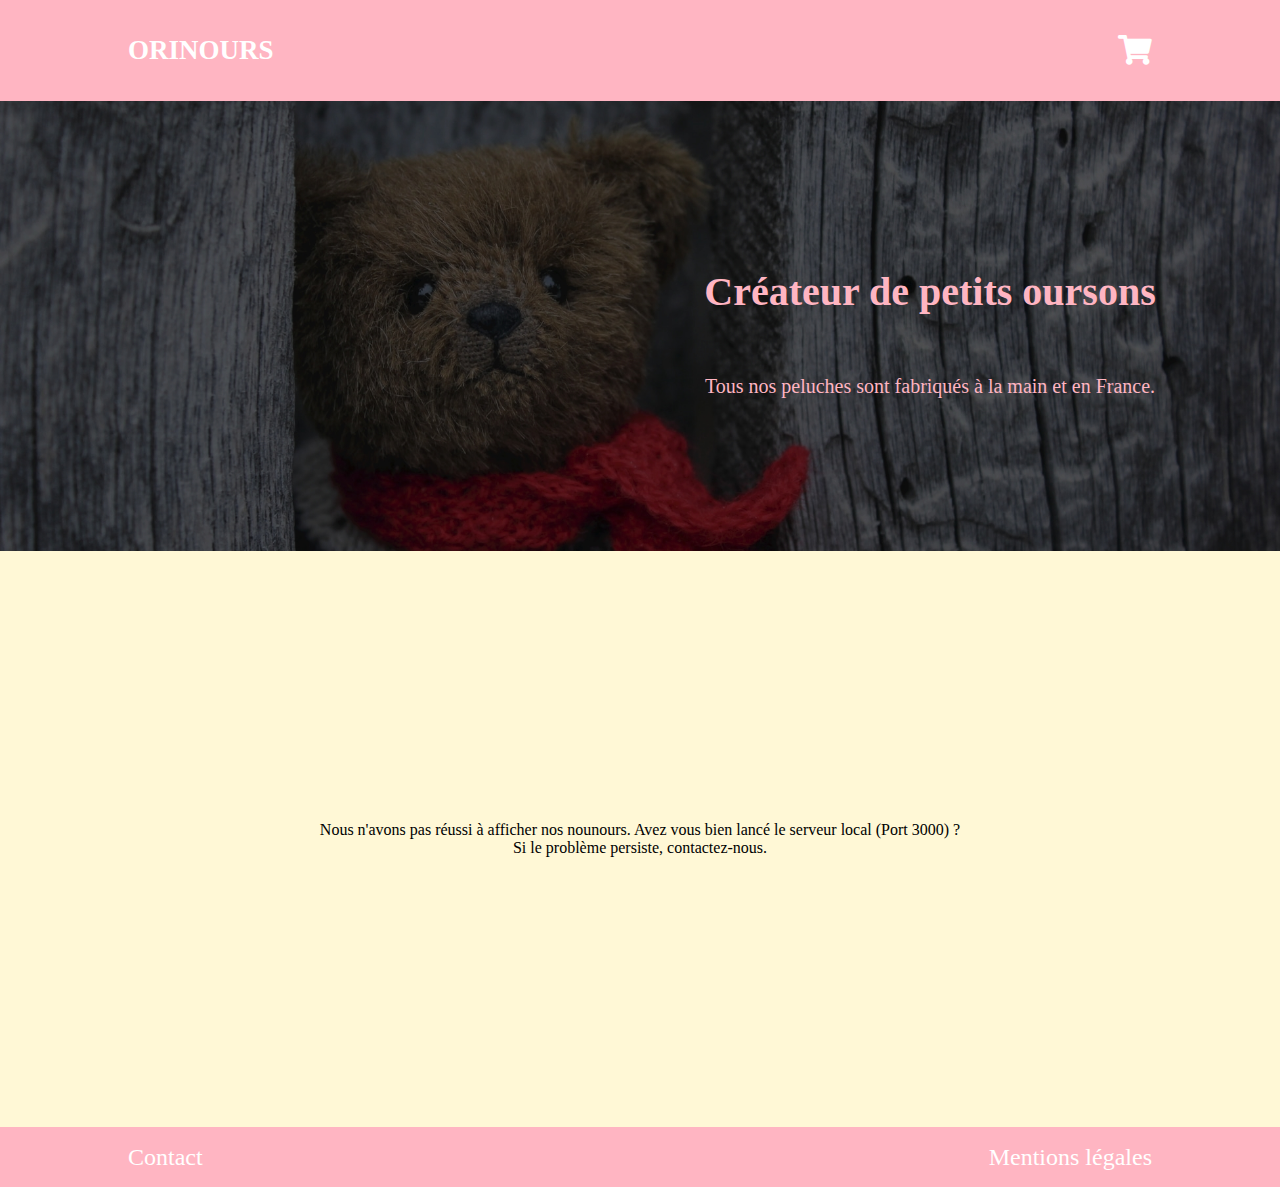
<file: Front-end/html/index.html>
<!DOCTYPE html>
<html lang="fr">
<head>
    <meta charset="UTF-8">
    <meta http-equiv="X-UA-Compatible" content="IE=edge">
    <meta name="viewport" content="width=device-width, initial-scale=1.0">
    <link rel="apple-touch-icon" sizes="180x180" href="../src/favicon/apple-touch-icon.png">
    <link rel="icon" type="image/png" sizes="32x32" href="../src/favicon/favicon-32x32.png">
    <link rel="icon" type="image/png" sizes="16x16" href="../src/favicon/favicon-16x16.png">
    <link rel="manifest" href="../src/favicon/site.webmanifest">
    <title>Orinours</title>
    <link rel="stylesheet" href="../css/index.css">
    <link rel="stylesheet" href="https://cdnjs.cloudflare.com/ajax/libs/font-awesome/5.13.1/css/all.min.css">
</head>

<body>
    
    <!-- Header -->
    <header>
        <div class="container-fluid">
            <div class="header-container">
                <div class="nav">
                    <a href="index.html"><h1 class="nav__logo">ORINOURS</h1></a>
                    <a href="cart.html"><div class="nav__cart">
                        <i class="fas fa-shopping-cart"></i>
                    </a>
                    </div>
                </div>
            </div>
        </div>
    </header>

    <!-- Banner -->
    <main>
        <div class="teddy-bear__bg" >
            <div class="teddy-bear__bg__text-group">
                <h2 class="teddy-bear__bg__text-group__title">Créateur de petits oursons</h2>
                <p class="teddy-bear__bg__text-group__subtitle">Tous nos peluches sont fabriqués à la main et en France.</p>
            </div>                
        </div>

    <!-- Produits -->
        <div class="products-container">
            <h3 class="title">Nos produits</h3>
            <div class="products"></div>
        </div>
    </main>

    <!-- Footer -->
    <footer>
        <div class="nav">
            <a href="" class="nav__link">Contact</a>
            <a href="" class="nav__link">Mentions légales</a>
        </div>
    </footer>

    <!-- Script JS -->
    <script src="../js/index.js"></script>

</body>
</html>
</file>
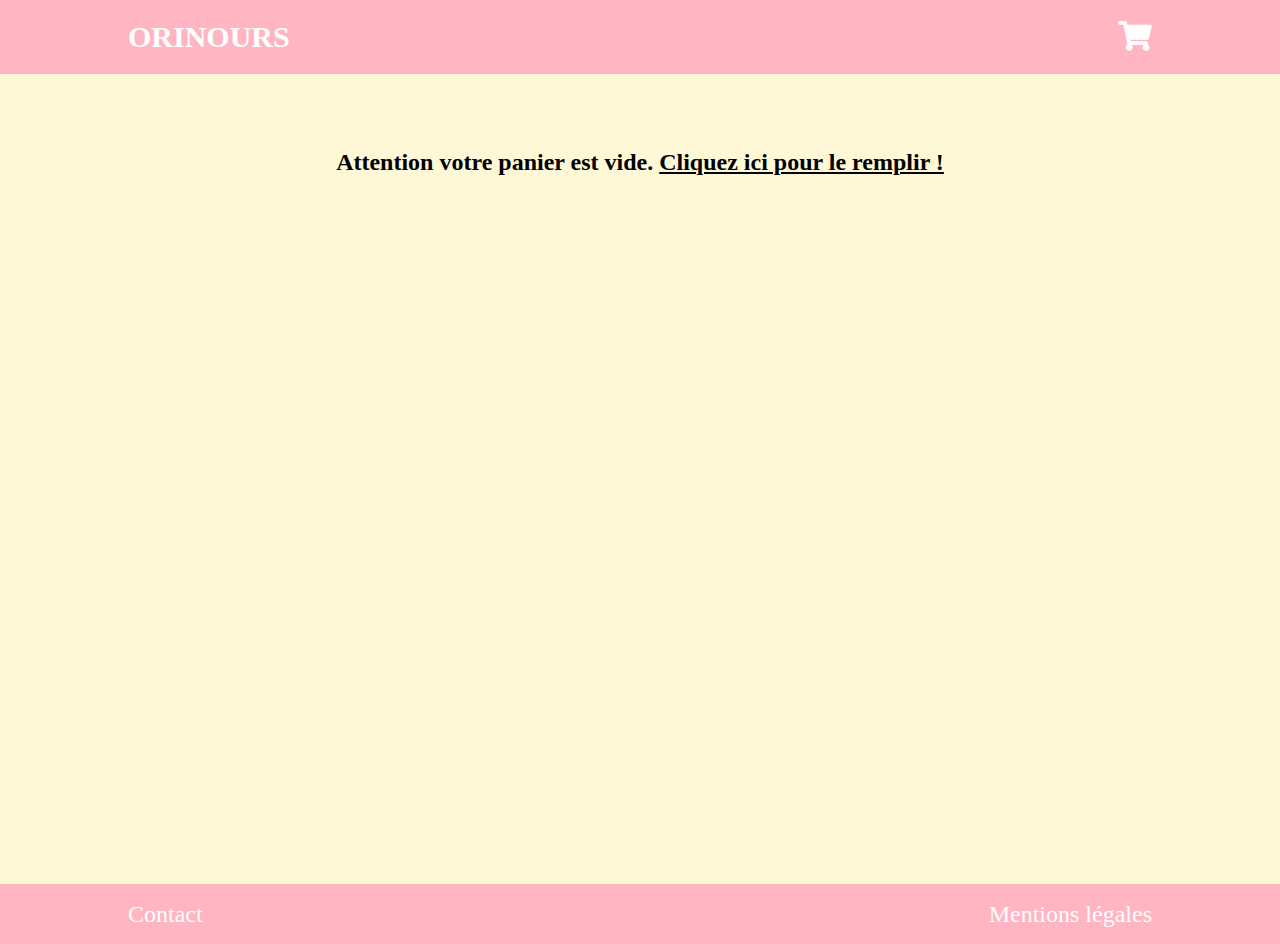
<file: Front-end/html/cart.html>
<!DOCTYPE html>
<html lang="fr">
<head>
    <meta charset="UTF-8">
    <meta http-equiv="X-UA-Compatible" content="IE=edge">
    <meta name="viewport" content="width=device-width, initial-scale=1.0">
    <link rel="apple-touch-icon" sizes="180x180" href="../src/favicon/apple-touch-icon.png">
    <link rel="icon" type="image/png" sizes="32x32" href="../src/favicon/favicon-32x32.png">
    <link rel="icon" type="image/png" sizes="16x16" href="../src/favicon/favicon-16x16.png">
    <link rel="manifest" href="../src/favicon/site.webmanifest">
    <title>Panier</title>
    <link rel="stylesheet" href="../css/cart.css">
    <link rel="stylesheet" href="https://cdnjs.cloudflare.com/ajax/libs/font-awesome/5.13.1/css/all.min.css">
    
</head>

<body>

    <!-- Header -->
        <header>
        <div class="container-fluid">
            <div class="header-container">
                <div class="nav">
                    <a href="index.html"><h1 class="nav__logo">ORINOURS</h1></a>
                    <a href="cart.html"><div class="nav__cart">
                        <i class="fas fa-shopping-cart"></i>
                    </a>
                    </div>
            </div>
        </div>
    </header>

    <!-- Cart-card -->
    <main>
        <div class="container">
            <div class="cart-card">
                <h2 class="cart">Votre panier</h2>
                <div class="cart-card__recap">
                    <div class="cart-card__recap__row ">
                        <div class="cart-card__recap__title first-line">Nom</div>
                        <div class="cart-card__recap__title title-quantity first-line">Quantité</div>
                        <div class="cart-card__recap__title data-price first-line">Prix </div>

                    </div>                     
                    <div class="width-to-empty-cart">
                        <a href="cart.html">
                            <div class="cart-card__form__button to-empty-cart">
                                Vider le panier
                            </div>
                        </a>
                    </div>
                    <h2 class="total"></h2>            
                </div>
    
                <div class="cart-card__form">
                    <h2>Votre adresse de livraison</h2>
                    <form class="form">
                        <div class="name-and-lastname">
                            <div class="cart-card__form-line" id="bloc__name">
                                <label for="name">Prénom :</label>
                                <input type="text" placeholder="Prénom" id="name" name="user_name" required> 
                            </div>
                            <div class="cart-card__form-line" id="bloc__lastname">
                                <label for="lastname">Nom :</label>
                                <input type="text" placeholder="Nom" id="lastname" name="user_lastname" required>
                            </div>
                        </div>        
                        <div class="postal-and-city">
                            <div class="cart-card__form-line" id="bloc__postal">
                                <label for="postal">Code postal :</label>
                                <input type="text" placeholder="Code postal" id="postal" name="user_postal" required>
                            </div>
                            <div class="cart-card__form-line" id="bloc__city">
                                <label for="city">Ville :</label>
                                <input type="text" placeholder="Ville" id="city" name="user_city" required>
                            </div>
                        </div>
                        <div class="cart-card__form-line" id="bloc__adress">
                            <label for="adress">Adresse :</label>
                            <input type="text" placeholder="Adresse de livraison" id="adress" name="user_adress" required>
                        </div>
                        <div class="cart-card__form-line" id="bloc__mail">
                            <label for="mail">Adresse mail :</label>
                            <input type="email" placeholder="Adresse mail" id="mail" name="user_mail" required>
                        </div>
                        <div class="cart-card__form-line" id="bloc__phone">
                            <label for="phone" >Numéro de téléphone :</label>
                            <input type="tel" placeholder="Numéro de téléphone" id="phone" name="phone" required >
                        </div>
                        <div class="erreur"></div>
                        <div class="cart-card__form__buttons">
                                <div id="submit" class="cart-card__form__button to-pay" >Commander</div>
                        </div>
                    </form>

                    <div class="added-to-cart-confirmation">
                        <p class="confirmation-text"></p>
                    </div>
                    
                    <!-- Error  -->
                </div>
            </div>
            <div class="if-empty-cart">
                <h2>Attention votre panier est vide. <a href="index.html">Cliquez ici pour le remplir !</a></h2>
            </div>
        </div>
    </main>

    <!-- Footer -->
    <footer>
        <div class="nav">
            <a href="" class="nav__link">Contact</a>
            <a href="" class="nav__link">Mentions légales</a>
        </div>
    </footer>

    <!-- Script JS -->
    <script src="../js/cart.js"></script>

</body>
</html>
</file>
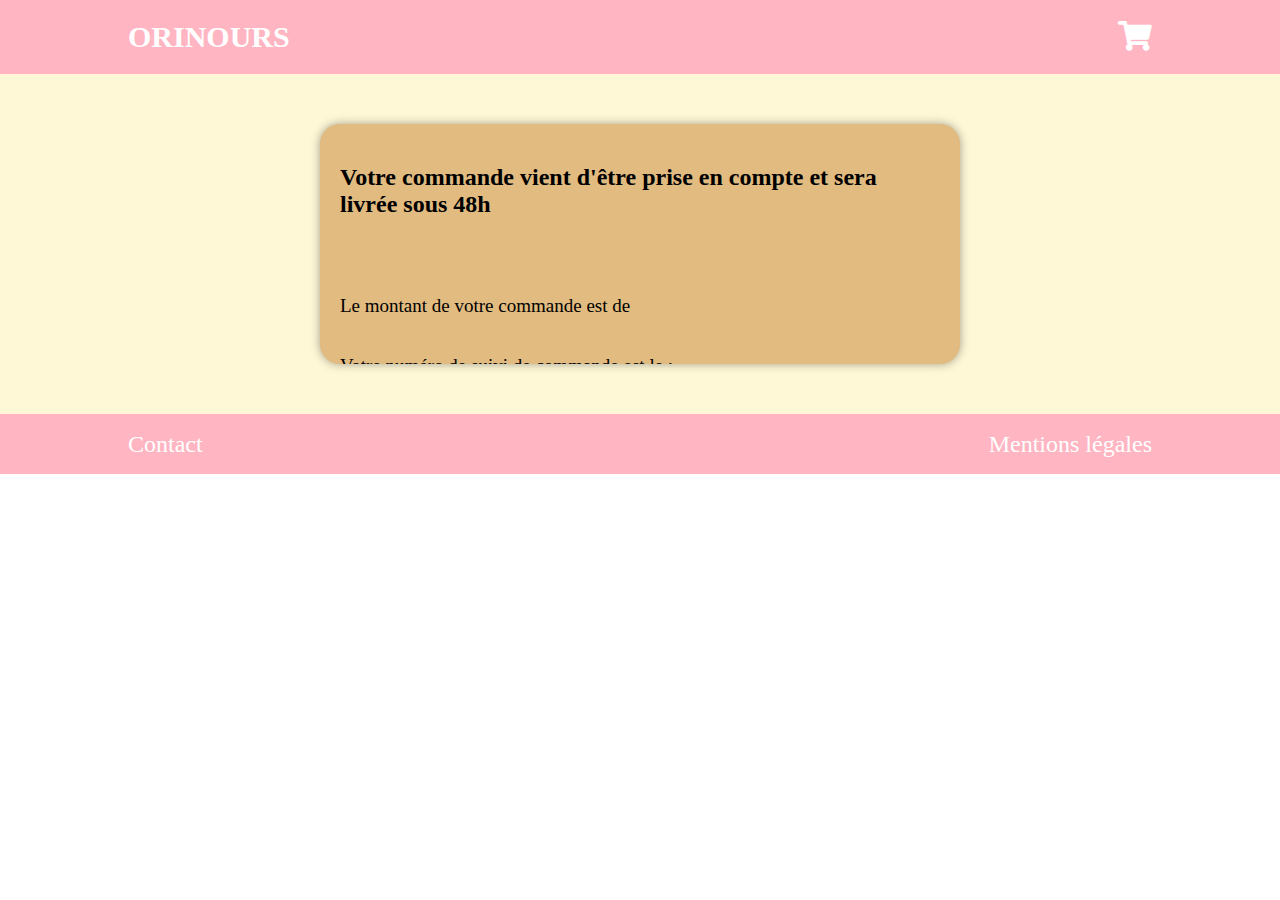
<file: Front-end/html/confirmation.html>
<!DOCTYPE html>
<html lang="fr">
<head>
    <meta charset="UTF-8">
    <meta http-equiv="X-UA-Compatible" content="IE=edge">
    <meta name="viewport" content="width=device-width, initial-scale=1.0">
    <link rel="apple-touch-icon" sizes="180x180" href="../src/favicon/apple-touch-icon.png">
    <link rel="icon" type="image/png" sizes="32x32" href="../src/favicon/favicon-32x32.png">
    <link rel="icon" type="image/png" sizes="16x16" href="../src/favicon/favicon-16x16.png">
    <link rel="manifest" href="../src/favicon/site.webmanifest">
    <title>Orinours</title>
    <link rel="stylesheet" href="../css/confirmation.css">
    <link rel="stylesheet" href="https://cdnjs.cloudflare.com/ajax/libs/font-awesome/5.13.1/css/all.min.css">

</head>
<body>

    <!-- Header -->
    <header>
        <div class="container-fluid">
            <div class="header-container">
                <div class="nav">
                    <a href="index.html"><h1 class="nav__logo">ORINOURS</h1></a>
                    <a href="cart.html"><div class="nav__cart">
                        <i class="fas fa-shopping-cart"></i>
                    </a>
                    </div>
                </div>
            </div>
        </div>
    </header>

    <!-- Confirmation -->
    <main>
        <div class="recap">
            <div class="confirm">
                        <h2>Votre commande vient d'être prise en compte et sera livrée sous 48h</h2>
                    <p></p>
                    <p class="total">Le montant de votre commande est de <span class="display-price"></span></p>            
                    <p class="orderid">Votre numéro de suivi de commande est le : <span class="display-orderid"></span></p>
            </div>
        </div>
    </main>

    <!-- Footer -->
    <footer>
        <div class="nav">
            <a href="" class="nav__link">Contact</a>
            <a href="" class="nav__link">Mentions légales</a>
        </div>
    </footer>
    
    <!-- Script JS -->
    <script src="../js/confirmation.js"></script>

</body>
</html>
</file>
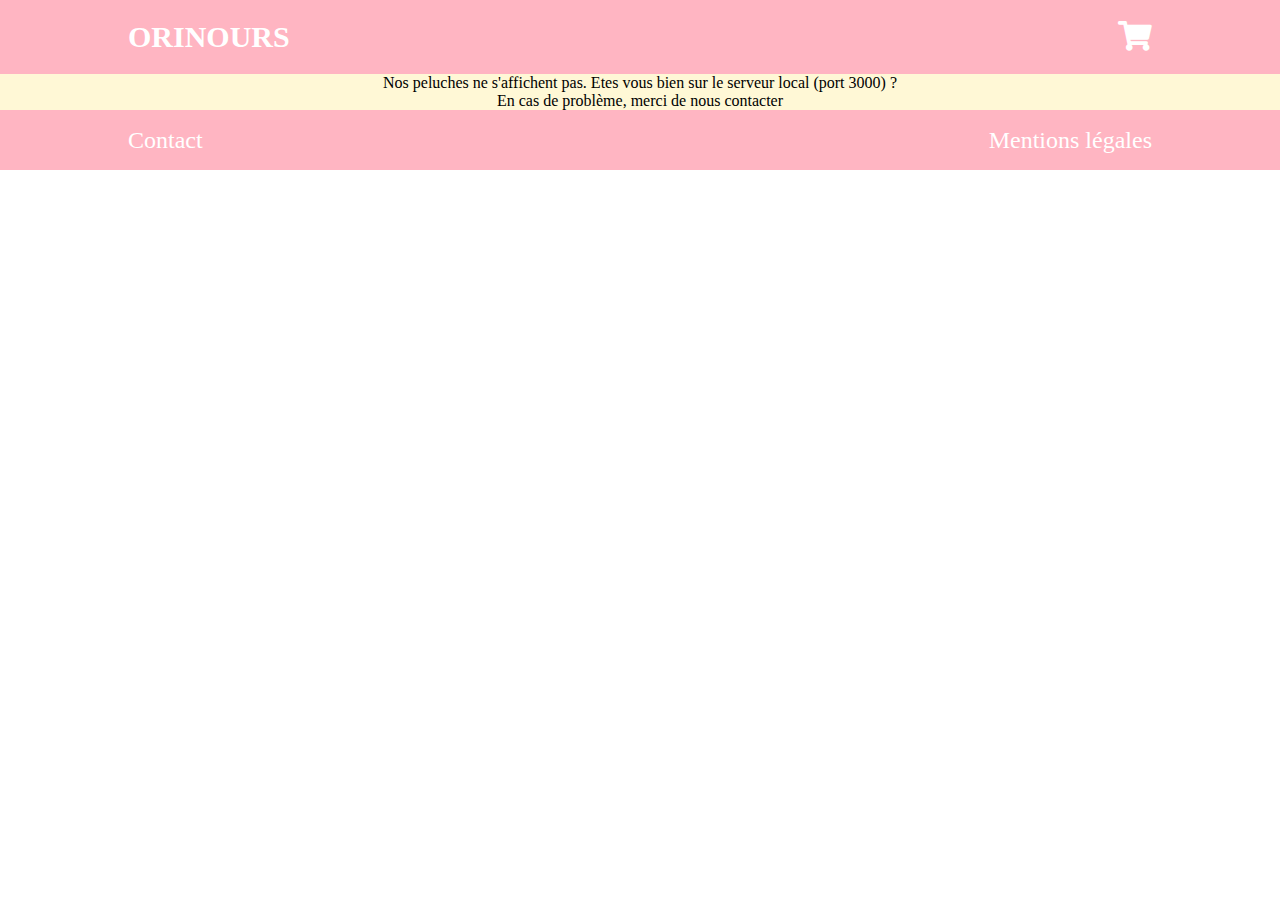
<file: Front-end/html/product.html>
<!DOCTYPE html>
<html lang="fr">
<head>
    <meta charset="UTF-8">
    <meta http-equiv="X-UA-Compatible" content="IE=edge">
    <meta name="viewport" content="width=device-width, initial-scale=1.0">
    <link rel="apple-touch-icon" sizes="180x180" href="../src/favicon/apple-touch-icon.png">
    <link rel="icon" type="image/png" sizes="32x32" href="../src/favicon/favicon-32x32.png">
    <link rel="icon" type="image/png" sizes="16x16" href="../src/favicon/favicon-16x16.png">
    <link rel="manifest" href="../src/favicon/site.webmanifest">
    <title>Produits</title>
    <link rel="stylesheet" href="../css/product.css">
    <link rel="stylesheet" href="https://cdnjs.cloudflare.com/ajax/libs/font-awesome/5.13.1/css/all.min.css">

    
</head>
<body>

    <!-- Header -->
    <header>
        <div class="container-fluid">
            <div class="header-container">
                <div class="nav">
                    <a href="index.html"><h1 class="nav__logo">ORINOURS</h1></a>
                    <a href="cart.html"><div class="nav__cart">
                        <i class="fas fa-shopping-cart"></i>
                        </div>
                    </a>
                    </div>
            </div>
        </div>
    </header>

    <!-- Product -->
    <main>
        <div class="container">
            <div class="product-card">
                <div class="product-card__img">
                    <img src="" alt="" class="img">
                </div>
                <div class="product-card__infos">
                    <div class="product-card__infos__title"></div>
                    <div class="product-card__infos__description"></div>
                    <div class="product-card__infos__price"></div>
                    <div class="product-card__infos__quantity">
                        <label for="bearNum">Quantité :</label>
                        <input id="bearNum" type="number" name="bearNum" value="1" min="1">
                    </div>
                    <div class="product-card__infos__color">
                        <label for="color-select">Couleur :</label>
                        <select name="color" id="color-select">
                        </select>
                    </div>
                    <div class="added-to-cart-confirmation">
                        <p class="confirmation-text"></p>
                    </div>
                    <div class="product-card__infos__buttons">
                        <a href="index.html">
                            <div class="product-card__infos__button back-to-home">
                                Revenir aux produits
                            </div>
                        </a>
                        <a href="#">
                            <div class="product-card__infos__button add-to-cart">
                                Ajouter au panier
                            </div>
                        </a>
                    </div>
                </div>
            </div>
        </div>
    </main>

    <!-- Footer -->
    <footer>
        <div class="nav">
            <a href="" class="nav__link">Contact</a>
            <a href="" class="nav__link">Mentions légales</a>
        </div>
    </footer>

    <!-- Script JS -->
    <script src="../js/product.js"></script>
</body>
</html>
</file>
<file: Front-end/css/index.css>
*,
::before ::after {
  box-sizing: border-box;
  margin: 0;
  padding: 0;
}

body {
  font-family: "Josefin sans";
  margin: 0;
  padding: 0;
}

a {
  text-decoration: none;
  color: #ffffffff;
}

h1 {
  font-family: "MV Boli";
}

.container-fluid {
  display: flex;
  align-items: center;
  width: 100%;
  background:  #ffb5c2ff;
}

.header-container {
  width: 100%;
  display: flex;
  justify-content: center;
  align-self: center;
}

.nav {
  display: flex;
  justify-content: space-between;
  align-items: center;
  width: 80%;
  padding: 17px 0;
}

.nav__logo {
  color: #ffffffff;
  font-size: 27px;
}

.nav__cart {
  position: relative;
  color: #ffffffff;
  font-size: 30px;
}

.nav__cart:hover a {
  color: #e1bb80;
  transition: 300ms;
}

.nav__cart__number {
  display: inline-flex;
  justify-content: center;
  align-items: center;
  font-size: 20px;
  position: absolute;
  padding: 0px 10px;
  background-color: #ffb5c2ff;
  color: #e1bb80;
  top: -15px;
  right: -15px;
  border-radius: 200px;
}

.nav__cart__number p {
  margin: 0;
  padding: 0;
  height: auto;
}

.teddy-bear {
  max-width: 700px;
}

.teddy-bear__bg {
  background-image: url("../src/img/teddy-bear-wallpaper.jpg");
  background-size: cover;
  height: 50vh;
  display: flex;
  justify-content: right;
  align-self: center;
}

.teddy-bear__bg__text-group {
  color: #ffb5c2ff;
  margin: 0, 20px;
  display: flex;
  flex-direction: column;
  align-items: center;
  justify-content: center;
  width: 100%;
  max-width: 700px;
}

.teddy-bear__bg__text-group__title {
  font-size: 40px;
  font-weight: bold;
  text-align: center;
  max-width: 700px;
  margin-bottom: 40px;
}

.teddy-bear__bg__text-group__subtitle {
  font-size: 20px;
  text-align: center;
}

main .products-container {
  background-color: #fff8d6ff;
  display: flex;
  justify-content: center;
  align-self: center;
  flex-direction: column;
  padding: 80px 0;
}

main .products-container h3 {
  font-family: "MV Boli";
  color: #ffb5c2ff;
  font-size: 40px;
  margin-bottom: 50px;
  text-align: center;
}

main .products-container .products {
  display: flex;
  justify-content: center;
  align-self: center;
  margin: 0 5%;
  display: grid;
  grid-template-columns: repeat(3, 1fr);
  grid-template-rows: repeat(2, 1fr);
  grid-gap: 30px;
  max-width: 1700px;
}

main .products-container .products .product {
  position: relative;
  display: flex;
  flex-direction: column;
  justify-content: space-between;
  width: 100%;
  height: 100%;
  background: #fff8d6ff;
  border-radius: 20px 20px 20px 20px;
  box-shadow: 0px 0px 10px 0px rgba(63, 63, 63, 0.49);
}

main .products-container .products .product:hover {
  transform: scale(1.03, 1.03);
  transition: 0.3s ease;
  opacity: 0.9;
}

main .products-container .products .product__img {
  width: 100%;
  height: 100%;
  background: #fff8d6ff;
  border-radius: 20px 20px 0 0;
}

main .products-container .products .product__img img {
  border-radius: 20px;
  width: 100%;
  height: 100%;
  object-fit: cover;
}

main .products-container .products .product__infos {
  position: absolute;
  bottom: 0;
  display: flex;
  align-items: center;
  height: 20%;
  width: 100%;
  padding: 0;
  background: #ffb5c2ff;
  display: flex;
  justify-content: space-around;
  font-size: 25px;
  border-radius: 0 0 20px 20px;
  color: #dee9f7;
  margin: 0, 20px;
}

footer {
  background:#ffb5c2ff;
  display: flex;
  justify-content: center;
  align-self: center;
  width: 100%;
  height: 60px;
}

footer .nav {
  max-width: 1700px;
  color: #ffffffff;
  display: flex;
  justify-content: space-between;
  width: 80%;
  padding: 0 40px;
}

footer .nav__link {
  color: #ffffffff;
  font-size: 24px;
}

@media screen and (max-width: 1100px) {
  main .products-container .products {
    grid-template-columns: repeat(2, 1fr);
  }
  main .products-container .products .product__infos {
    font-size: 20px;
  }
}

@media screen and (max-width: 600px) {
  main .products-container .products {
    grid-template-columns: 1fr;
  }
  main .products-container .products .product__infos {
    font-size: 20px;
  }
  footer .nav {
    width: 90%;
  }
  footer .nav__link {
    font-size: 20px;
  }
}
</file>
<file: Front-end/css/cart.css>
*,
::before ::after {
  box-sizing: border-box;
  margin: 0;
  padding: 0;
}

body {
  font-family: "Josefin sans";
  margin: 0;
  padding: 0;
}

a {
  text-decoration: none;
  color: #ffffffff;
}

h1 {
  font-family: "MV Boli";
}

.container-fluid {
  display: flex;
  align-items: center;
  width: 100%;
  background: #ffb5c2ff;
}

.header-container {
  width: 100%;
  display: flex;
  justify-content: center;
  align-self: center;
}

.nav {
  display: flex;
  justify-content: space-between;
  align-items: center;
  width: 80%;
}

.nav__logo {
  color: #ffffffff;
  font-size: 30px;
}

.nav__cart {
  position: relative;
  color: #ffffffff;
  font-size: 30px;
}

.nav__cart:hover a {
  color: #e1bb80;
  -webkit-transition: 0.3s;
  transition: 0.3s;
}

.nav__cart__number {
  display: inline-flex;
  justify-content: center;
  align-items: center;
  font-size: 20px;
  position: absolute;
  padding: 5px 5px;
  height: 14px;
  background-color: #7b6b43;
  color: #e1bb80;
  top: -15px;
  right: -15px;
  border-radius: 200px;
}

.nav__cart__number p {
  margin: 0;
  padding: 0;
  height: auto;
}

.container {
  display: flex;
  justify-content: center;
  align-self: center;
  width: 100%;
  background: #fff8d6ff;
}

.container .cart-card {
  overflow: hidden;
  margin: 50px 15px;
  display: none;
  width: 600px;
  background: #e1bb80;
  border-radius: 20px 20px 20px 20px;
  box-shadow: 0px 0px 10px 0px rgba(63, 63, 63, 0.49);
}

.container .cart-card .cart {
  margin-left: 10px;
}

.container .cart-card__recap {
  margin: 10px 0 10px 10px;
  width: 90%;
  background: #e1bb80;
}

.container .cart-card__recap__row {
  display: flex;
  justify-content: space-between;
  width: 100%;
}

.container .cart-card__recap .first-line {
  display: flex;
  justify-content: center;
  align-self: center;
  font-size: 19px;
  text-decoration: underline;
}

.container .cart-card__recap__title {
  display: flex;
  justify-content: center;
  align-self: center;
  width: 120px;
  height: 30px;
  font-weight: bold;
}

.container .cart-card__recap__data {
  display: flex;
  justify-content: center;
  align-self: center;
  width: 120px;
  margin: 2px 0;
  height: 30px;
}

.container .cart-card__recap__data .fa-trash:hover {
  cursor: pointer;
  opacity: 0.7;
  font-size: 17px;
  transition: 300ms;
}

.container .cart-card__recap .cart-card__form__button {
  margin: 5px 0;
  width: 130px;
  padding: 20px;
  border-radius: 5px;
  border: solid 1px #352208;
}

.container .cart-card__form {
  width: 100%;
  display: flex;
  flex-direction: column;
  justify-content: center;
  align-items: center;
  color: #352208;
  height: 100%;
}

.container .cart-card__form .form {
  width: 80%;
  display: flex;
  flex-direction: column;
  justify-content: flex-start;
  align-items: stretch;
}

.container .cart-card__form .name-and-lastname {
  display: flex;
  justify-content: space-between;
  width: 100%;
}

.container .cart-card__form .postal-and-city {
  display: flex;
  justify-content: space-between;
  width: 100%;
}

.container .cart-card__form .cart-card__form-line {
  margin: 5px 0px;
}

.container .cart-card__form .cart-card__form-line label {
  display: none;
}

.container .cart-card__form .cart-card__form-line {
  width: 100%;
  max-width: 300px;
}

.container .cart-card__form #bloc__phone {
  width: 100%;
}

.container .cart-card__form #bloc__mail {
  width: 100%;
}

.container .cart-card__form #bloc__mail input[type="text"] {
  margin: 10px;
}

.container .cart-card__form #bloc__mail #bloc__adress {
  display: flex;
  flex-direction: column;
  width: 100%;
}

.container .cart-card__form__buttons {
  display: flex;
  justify-content: space-around;
  text-align: center;
}

.container .cart-card__form__quantity {
  margin-bottom: 20px;
}

.container .cart-card__form__color {
  margin-bottom: 40px;
}

.container .cart-card__form .cart-card__form__button {
  padding: 20px;
  background: #e1bb80;
  border-radius: 5px;
  border: solid 1px #352208;
}

.container .cart-card__form .erreur {
  padding: 5px 0;
  color: red;
}

.container .cart-card__form .to-pay {
  font-family: Josefin Sans;
  font-size: 18px;
  margin-bottom: 20px;
  display: flex;
  justify-content: center;
  align-self: center;
}

.container .cart-card__form .to-pay:hover {
  cursor: pointer;
  opacity: 0.8;
}

.container .if-empty-cart {
  display: flex;
  justify-content: center;
  align-self: center;
  height: 90vh;
}

.container .if-empty-cart h2 {
  margin-top: 75px;
}

.container .if-empty-cart h2 a {
  color: black;
  text-decoration: underline;
}

.container .total {
  margin-bottom: 0;
}

.title-quantity {
  display: flex;
  justify-content: center;
  align-self: center;
}

.title-remove {
  display: flex;
  justify-content: center;
  align-self: center;
}

.data-bin {
  display: flex;
  justify-content: center;
  align-self: center;
}

.data-quantity {
  display: flex;
  justify-content: center;
  align-self: center;
}

.width-to-empty-cart {
  display: flex;
  justify-content: center;
  align-items: flex-end;
}

.width-to-empty-cart .to-empty-cart {
  display: flex;
  justify-content: center;
  align-self: center;
}

.width-to-empty-cart .to-empty-cart:hover {
  cursor: pointer;
  opacity: 0.8;
}

footer {
  background: #ffb5c2ff;
  display: flex;
  justify-content: center;
  align-self: center;
  width: 100%;
  height: 60px;
}

footer .nav {
  max-width: 1700px;
  color: #ffffffff;
  display: flex;
  justify-content: space-between;
  width: 80%;
  padding: 0 40px;
}

footer .nav__link {
  color: #ffffffff;
  font-size: 24px;
}

@media screen and (max-width: 530px) {
  .cart-card {
    height: 750px;
  }
  .data-bin {
    display: none;
  }
  .data-price {
    display: flex;
    justify-content: center;
    align-self: center;
  }
  .name-and-lastname,
  .postal-and-city {
    flex-direction: column;
    justify-content: center;
  }
  .cart-card__form-line {
    display: flex;
    justify-content: center;
    align-self: center;
    width: 100%;
  }
  input {
    width: 100%;
  }
  h2 {
    color: black;
    text-align: center;
  }
  footer .nav {
    width: 90%;
  }
  footer .nav__link {
    font-size: 20px;
  }
}
</file>
<file: Front-end/css/confirmation.css>
*,
::before ::after {
  box-sizing: border-box;
  margin: 0;
  padding: 0;
}

body {
  font-family: "Josefin sans";
  margin: 0;
  padding: 0;
  max-height: 100vh;
}

a {
  text-decoration: none;
  color: #ffffffff;
}

h1 {
  font-family: "MV Boli";
}

.container-fluid {
  display: flex;
  align-items: center;
  width: 100%;
  background: #ffb5c2ff;
}

.header-container {
  width: 100%;
  display: flex;
  justify-content: center;
  align-self: center;
}

.nav {
  display: flex;
  justify-content: space-between;
  align-items: center;
  width: 80%;
}

.nav__logo {
  color: #ffffffff;
  font-size: 30px;
}

.nav__cart {
  position: relative;
  color: #ffffffff;
  font-size: 30px;
}

.nav__cart:hover a {
  color: #e1bb80;
  -webkit-transition: 0.3s;
  transition: 0.3s;
}

.nav__cart__number {
  display: inline-flex;
  justify-content: center;
  align-items: center;
  font-size: 20px;
  position: absolute;
  padding: 5px 5px;
  height: 14px;
  background-color: #7b6b43;
  color: #e1bb80;
  top: -15px;
  right: -15px;
  border-radius: 200px;
}

.nav__cart__number p {
  margin: 0;
  padding: 0;
  height: auto;
}

.recap {
  display: flex;
  justify-content: center;
  align-self: center;
  width: 100%;
  background: #fff8d6ff;
}

.recap .confirm {
  padding: 20px;
  overflow: hidden;
  margin: 50px 15px;
  display: flex;
  flex-direction: column;
  justify-content: space-around;
  width: 600px;
  background: #e1bb80;
  border-radius: 20px 20px 20px 20px;
  box-shadow: 0px 0px 10px 0px rgba(63, 63, 63, 0.49);
  text-decoration: none;
  height: 200px;
}

.recap p {
  font-size: 19px;
}

.recap p span {
  font-weight: bold;
}

footer {
  background: #ffb5c2ff;
  display: flex;
  justify-content: center;
  align-self: center;
  width: 100%;
  height: 60px;
}

footer .nav {
  max-width: 1700px;
  color: #ffffffff;
  display: flex;
  justify-content: space-between;
  width: 80%;
  padding: 0 40px;
}

footer .nav__link {
  color: #ffffffff;
  font-size: 24px;
}

@media screen and (max-width: 530px) {
  footer .nav {
    width: 90%;
  }
  footer .nav__link {
    font-size: 20px;
  }
}
</file>
<file: Front-end/css/product.css>
*,
::before ::after {
  box-sizing: border-box;
  margin: 0;
  padding: 0;
}

body {
  font-family: "Josefin sans";
  margin: 0;
  padding: 0;
}

a {
  text-decoration: none;
  color: #ffffffff;
}

h1 {
  font-family: "MV Boli";
}

.container-fluid {
  display: flex;
  align-items: center;
  width: 100%;
  background: #ffb5c2ff;
}

.header-container {
  width: 100%;
  display: flex;
  justify-content: center;
  align-self: center;
}

.nav {
  display: flex;
  justify-content: space-between;
  align-items: center;
  width: 80%;
}

.nav__logo {
  color: #ffffffff;
  font-size: 30px;
}

.nav__cart {
  position: relative;
  color: #ffffffff;
  font-size: 30px;
}

.nav__cart:hover a {
  color: #e1bb80;
  transition: 300ms;
}

.nav__cart__number {
  display: inline-flex;
  justify-content: center;
  align-items: center;
  font-size: 20px;
  position: absolute;
  padding: 5px 5px;
  height: 14px;
  background-color: #ffb5c2ff;
  color: #e1bb80;
  top: -15px;
  right: -15px;
  border-radius: 200px;
}

.nav__cart__number p {
  margin: 0;
  padding: 0;
  height: auto;
}

.container {
  display: flex;
  justify-content: center;
  align-self: center;
  width: 100%;
  background: #fff8d6ff;
}

.container .product-card {
  margin: 50px 15px;
  display: flex;
  flex-direction: column;
  width: 600px;
  background: #e1bb80;
  border-radius: 20px 20px 20px 20px;
  box-shadow: 0px 0px 10px 0px rgba(63, 63, 63, 0.49);
}

.container .product-card__img {
  border-radius: 20px 20px 20px 20px;
}

.container .product-card__infos {
  color: #352208;
  padding: 15px;
  height: 100%;
}

.container .product-card__infos__title {
  font-family: "MV Boli";
  font-size: 32px;
}

.container .product-card__infos__description {
  font-size: 18px;
  margin: 10px 0;
}

.container .product-card__infos__price {
  font-size: 22px;
  font-weight: bold;
  margin: 20px 0;
}

.container .product-card__infos__buttons {
  display: flex;
  justify-content: space-around;
  text-align: center;
}

.container .product-card__infos__quantity {
  margin-bottom: 20px;
}

.container .product-card__infos__color {
  margin-bottom: 40px;
}

.container .product-card__infos .added-to-cart-confirmation {
  visibility: hidden;
}

.container .product-card__infos .added-to-cart-confirmation p {
  padding: 5px;
  background-color: #64c264;
  border: #368a36 1px solid;
}

.container .product-card__infos .product-card__infos__button {
  padding: 20px;
  background: black;
  border-radius: 5px;
  border: solid 1px #352208;
}

.container .product-card__infos .back-to-home {
  background: black;
}

.container .product-card__img {
  height: 50%;
  width: 100%;
  background: #444;
}

.container .product-card__img img {
  object-fit: cover;
  width: 100%;
  height: 100%;
  border-radius: 20px 20px 0 0;
}

#bearNum {
  width: 50px;
}

footer {
  background: #ffb5c2ff;
  display: flex;
  justify-content: center;
  align-self: center;
  width: 100%;
  height: 60px;
}

footer .nav {
  max-width: 1700px;
  color: #ffffffff;
  display: flex;
  justify-content: space-between;
  width: 80%;
  padding: 0 40px;
}

footer .nav__link {
  color: #ffffffff;
  font-size: 24px;
}

@media screen and (max-width: 600px) {
  footer .nav {
    width: 90%;
  }
  footer .nav__link {
    font-size: 20px;
  }
}

@media screen and (max-width: 450px) {
  .container .product-card__infos__buttons {
    flex-direction: column;
  }
  .container .product-card__infos__buttons .product-card__infos__button {
    margin: 5px 0;
  }
}
</file>
